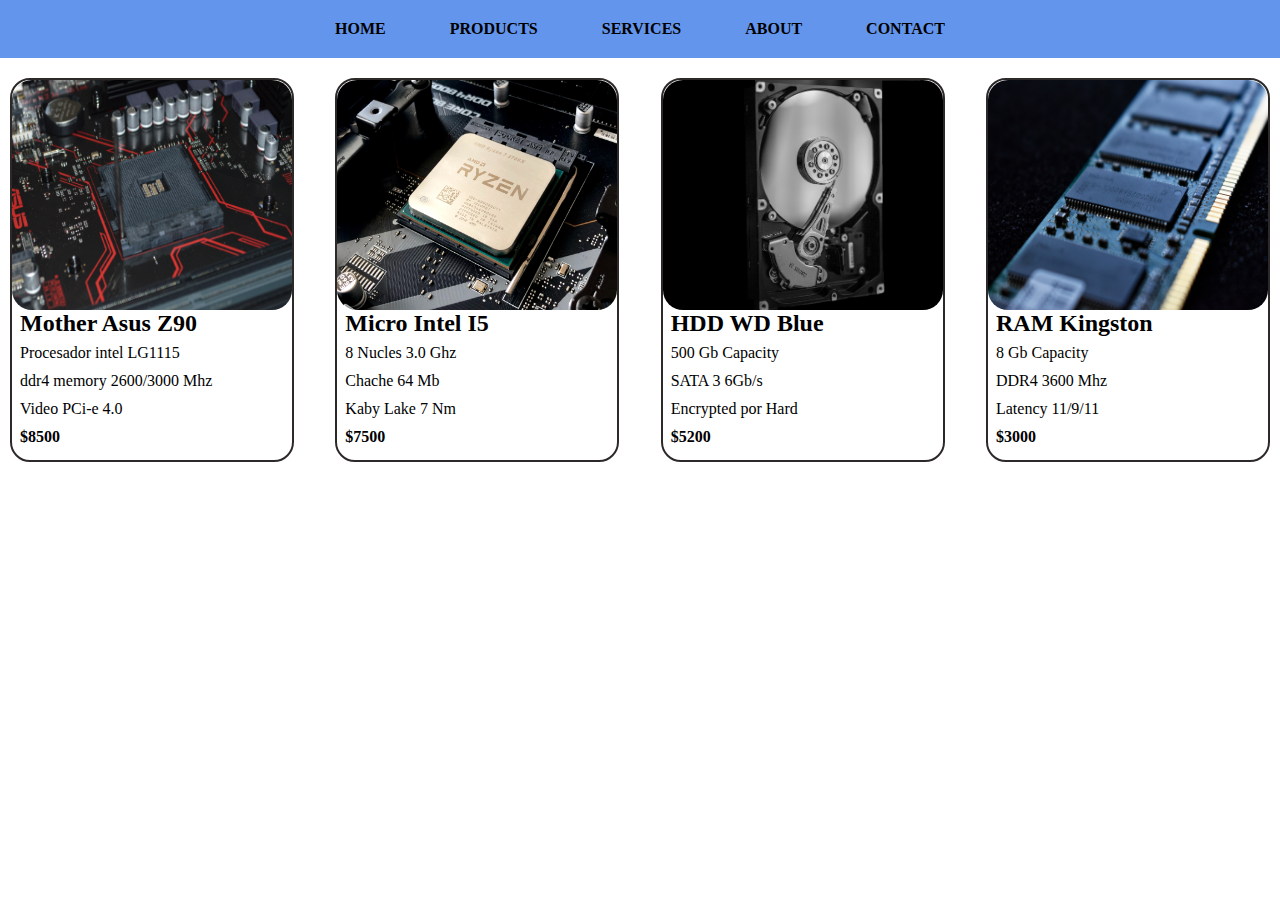
<file: products.html>
<!DOCTYPE html>
<html lang="es">
<head>
    <meta charset="UTF-8">
    <meta http-equiv="X-UA-Compatible" content="IE=edge">
    <meta name="viewport" content="width=device-width, initial-scale=1.0">
    <link rel="stylesheet" href="styles.css">
    <title>Products</title>
</head>
<body>
    <nav class="mainMenu">
        <div class="mainMenu-cntEmpresa">
            <div class="mainMenu-cntEmpresa-nombre">IFOTECH</div>
            <div class="mainMenu-cntEmpresa-menu-des">...</div>
        </div>
        <div class="mainMenu-cntMenu">
            <ul class="mainMenu-cntMenu-menu">
                <li class="mainMenu-cntMenu-menu--item"><a class="mainMenu-cntMenu-menu--item__link" href="index.html">HOME</a></li>
                <li class="mainMenu-cntMenu-menu--item"><a class="mainMenu-cntMenu-menu--item__link" href="products.html">PRODUCTS</a></li>
                <li class="mainMenu-cntMenu-menu--item"><a class="mainMenu-cntMenu-menu--item__link" href="services.html">SERVICES</a></li>
                <li class="mainMenu-cntMenu-menu--item"><a class="mainMenu-cntMenu-menu--item__link" href="about.html">ABOUT</a></li>
                <li class="mainMenu-cntMenu-menu--item"><a class="mainMenu-cntMenu-menu--item__link" href="contact.html">CONTACT</a></li>
            </ul>
        </div>
    </nav>
    
    <section>
        <div class="cntCards">
            <div class="card">
                <div class="card-image">
                    <img src="images/Mother.jpg" alt="Mother">
                </div>
                <div class="card-descpr">
                    <h3 class="card-descpr-title">Mother Asus Z90</h3>
                    <p>Procesador intel LG1115</p>
                    <p>ddr4 memory 2600/3000 Mhz</p>
                    <p>Video PCi-e 4.0</p>
                    <h4>$8500</h4>
                </div>
            </div>
            <div class="card">
                <div class="card-image">
                    <img src="images/Processor.jpg" alt="Mother">
                </div>
                <div class="card-descpr">
                    <h3 class="card-descpr-title">Micro Intel I5</h3>
                    <p>8 Nucles 3.0 Ghz</p>
                    <p>Chache 64 Mb</p>
                    <p>Kaby Lake 7 Nm</p>
                    <h4>$7500</h4>
                </div>
            </div>
            <div class="card">
                <div class="card-image">
                    <img src="images/HDD.jpg" alt="Mother">
                </div>
                <div class="card-descpr">
                    <h3 class="card-descpr-title">HDD WD Blue</h3>
                    <p>500 Gb Capacity</p>
                    <p>SATA 3 6Gb/s</p>
                    <p>Encrypted por Hard</p>
                    <h4>$5200</h4>
                </div>
            </div>
            <div class="card">
                <div class="card-image">
                    <img src="images/RAM.jpg" alt="Mother">
                </div>
                <div class="card-descpr">
                    <h3 class="card-descpr-title">RAM Kingston</h3>
                    <p>8 Gb Capacity</p>
                    <p>DDR4 3600 Mhz</p>
                    <p>Latency 11/9/11</p>
                    <h4>$3000</h4>
                </div>
            </div>
        </div>
    </section>
</body>
</html>
</file>
<file: styles.css>
* {
    margin: 0;
    padding: 0;
}

img {
    max-width: 100%;
}

.mainMenu {
    background-color: #6495ed;
}

.mainMenu-cntEmpresa {
    height: 60px;
    display: flex;
    justify-content: space-between;
    align-items: center;
    background-color: #83a8ec;
}

.mainMenu-cntEmpresa-menu-des {
    width: 60px;
    text-align: center;
    cursor: pointer;
}

.mainMenu-cntMenu {
    display: flex;
    justify-content: center;
}

.mainMenu-cntMenu-menu {
    list-style: none;
}

.mainMenu-cntMenu-menu--item {
    display: block;
    padding: 20px 30px;
}

.mainMenu-cntMenu-menu--item__link {
    color: #000;
    text-decoration: none;
    font-weight: bold;
    display: block;
    text-align: center;
}

.cntCards {
    display: flex;
    flex-direction: column;
    justify-content: center;
    align-items: center;
}

.card {
    width: 280px;
    height: 380px;
    border: 2px solid #2e2929;
    border-radius: 20px;
    margin-top: 20px;
}

.card-image {
    display: flex;
    justify-content: center;
}

.card-image img {
    height: 230px;
    border-radius: 20px;
}

.card-descpr {
    padding-left: 0.5em;
}

.card-descpr p {
    margin: 7px 0 10px 0;
}

.card-descpr-title {
    font-size: 1.5em;
}

@media (min-width: 1200px) {
    .mainMenu-cntEmpresa {
        display: none;
    }

    .mainMenu-cntMenu-menu--item {
        display: inline-block;
        padding: 20px 30px;
    }

    .mainMenu-cntMenu-menu--item__link {
        color: #000;
        text-decoration: none;
        font-weight: bold;
    }

    .cntCards {
        flex-direction: row;
        justify-content: space-between;
        padding: 0px 10px;
    }
}
</file>
